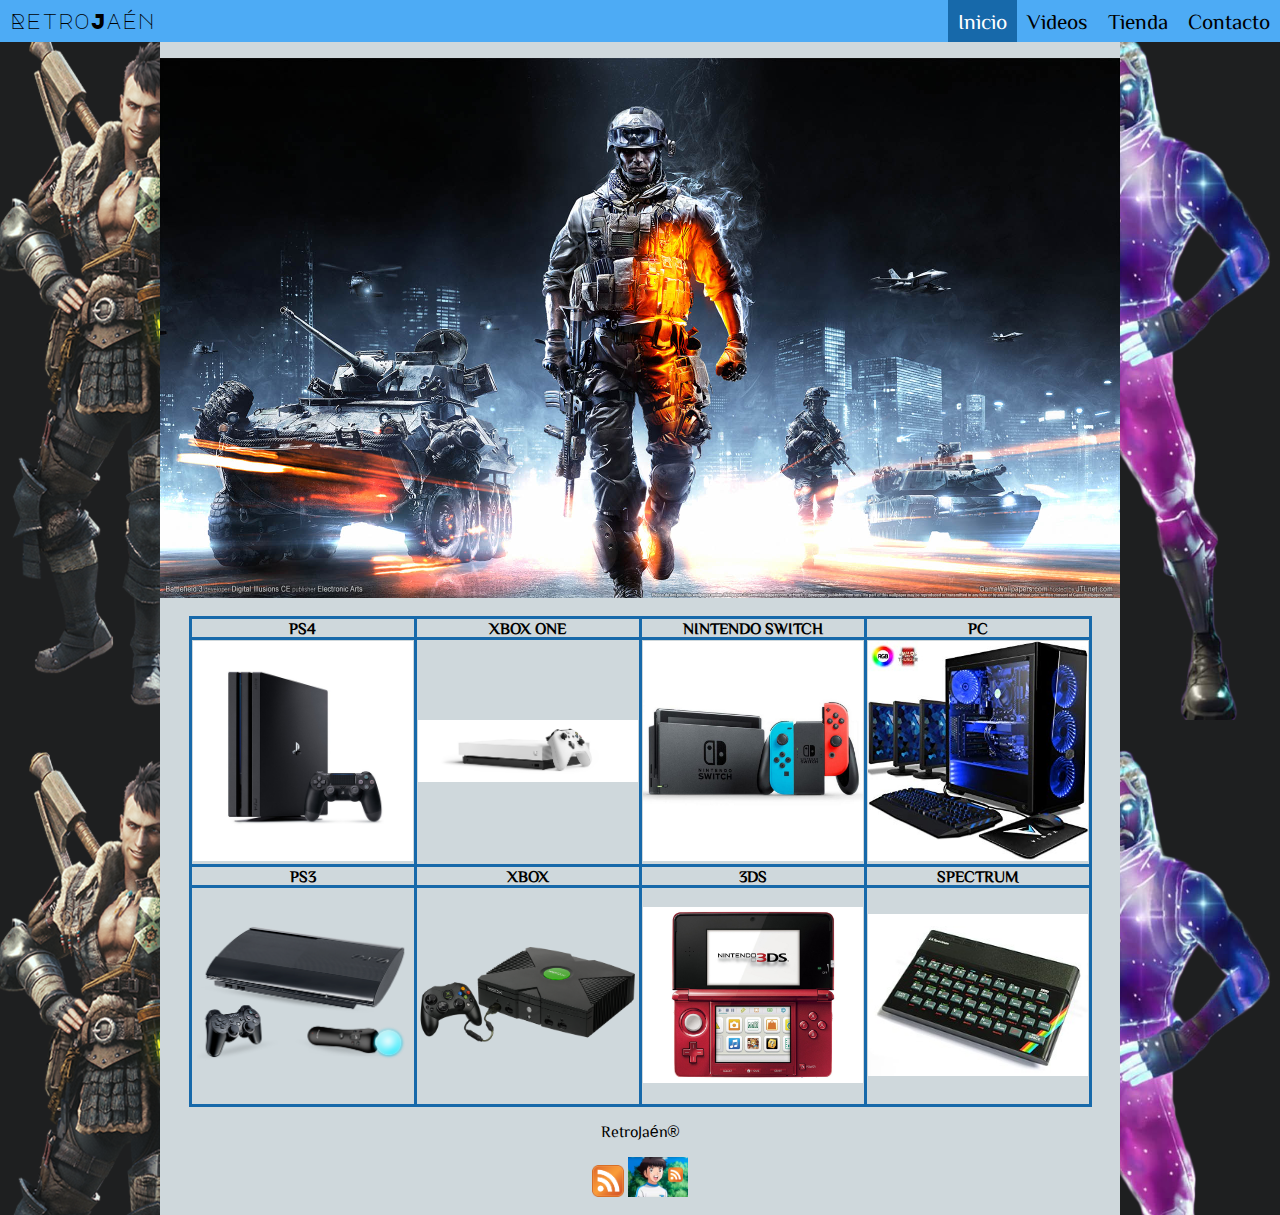
<file: index.html>
<!DOCTYPE html>
<html lang="es">

<head>
    <meta charset="UTF-8">
    <title>RetroJaén</title>

    <!-- Fuentes -->
    <!-- <link href="https://fonts.googleapis.com/css?family=Roboto" rel="stylesheet"> -->
    <link href="https://fonts.googleapis.com/css?family=Major+Mono+Display" rel="stylesheet">
    <link href="https://fonts.googleapis.com/css?family=ZCOOL+XiaoWei" rel="stylesheet">

    <!-- Estilos -->
    <link rel="stylesheet" href="css/general.css">
    <link rel="stylesheet" href="css/index.css">
</head>

<body>
    <nav id="navegacion">
        <p>RetroJaén</p>
        <ul>
            <li class="activo"><a href="index.html">Inicio</a></li>
            <li><a href="html/videos.html">Videos</a></li>
            <li><a href="html/tienda.html">Tienda</a></li>
            <li><a href="html/contacto.html">Contacto</a></li>
        </ul>
    </nav>
    <div id="contenedor">
        <div id="slider">
            <ul>
                <li><img src="imagenes/slider/btf.jpg" alt=""></li>
                <li><img src="imagenes/slider/fifa.jpg" alt=""></li>
                <li><img src="imagenes/slider/rd2.jpg" alt=""></li>
                <li><img src="imagenes/slider/fortnite1.jpg" alt=""></li>
            </ul>
        </div>
        <table id="plataformas">
            <tr>
                <th>PS4</th>
                <th>XBOX ONE</th>
                <th>NINTENDO SWITCH</th>
                <th>PC</th>
            </tr>
            <tr>
                <td><a href="html/videos.html"><img src="imagenes/consolas/ps4.jpg" alt="" /></a></td>
                <td><a href="html/videos.html"><img src="imagenes/consolas/xboxone.jpeg" alt="" /></a></td>
                <td><a href="html/videos.html"><img src="imagenes/consolas/switch.jpg" alt="" /></a></td>
                <td><a href="html/videos.html"><img src="imagenes/consolas/pc.jpg" alt="" /></a></td>
            </tr>
            <tr>
                <th>PS3</th>
                <th>XBOX</th>
                <th>3DS</th>
                <th>SPECTRUM</th>
            </tr>
            <tr>
                <td><a href="html/videos.html"><img src="imagenes/consolas/ps3.png" alt="" /></a></td>
                <td><a href="html/videos.html"><img src="imagenes/consolas/xbox.png" alt="" /></a></td>
                <td><a href="html/videos.html"><img src="imagenes/consolas/3ds.jpg" alt="" /></a></td>
                <td><a href="html/videos.html"><img src="imagenes/consolas/spectrum.jpg" alt="" /></a></td>
            </tr>
        </table>
        <footer>
            <p>RetroJaén®</p>
            <p><a href="https://jol123.github.io/web17/feed.xml"><img src="imagenes/rss.png" width="32" height="32"></a>
             
          <a href="https://jol123.github.io/web17/feedatom.xml"><img src="imagenes/oliverssatom.jpg" width="60" height="40"></a>
            </p>
           
        </footer>
        
    </div>
</body>

</html>
</file>
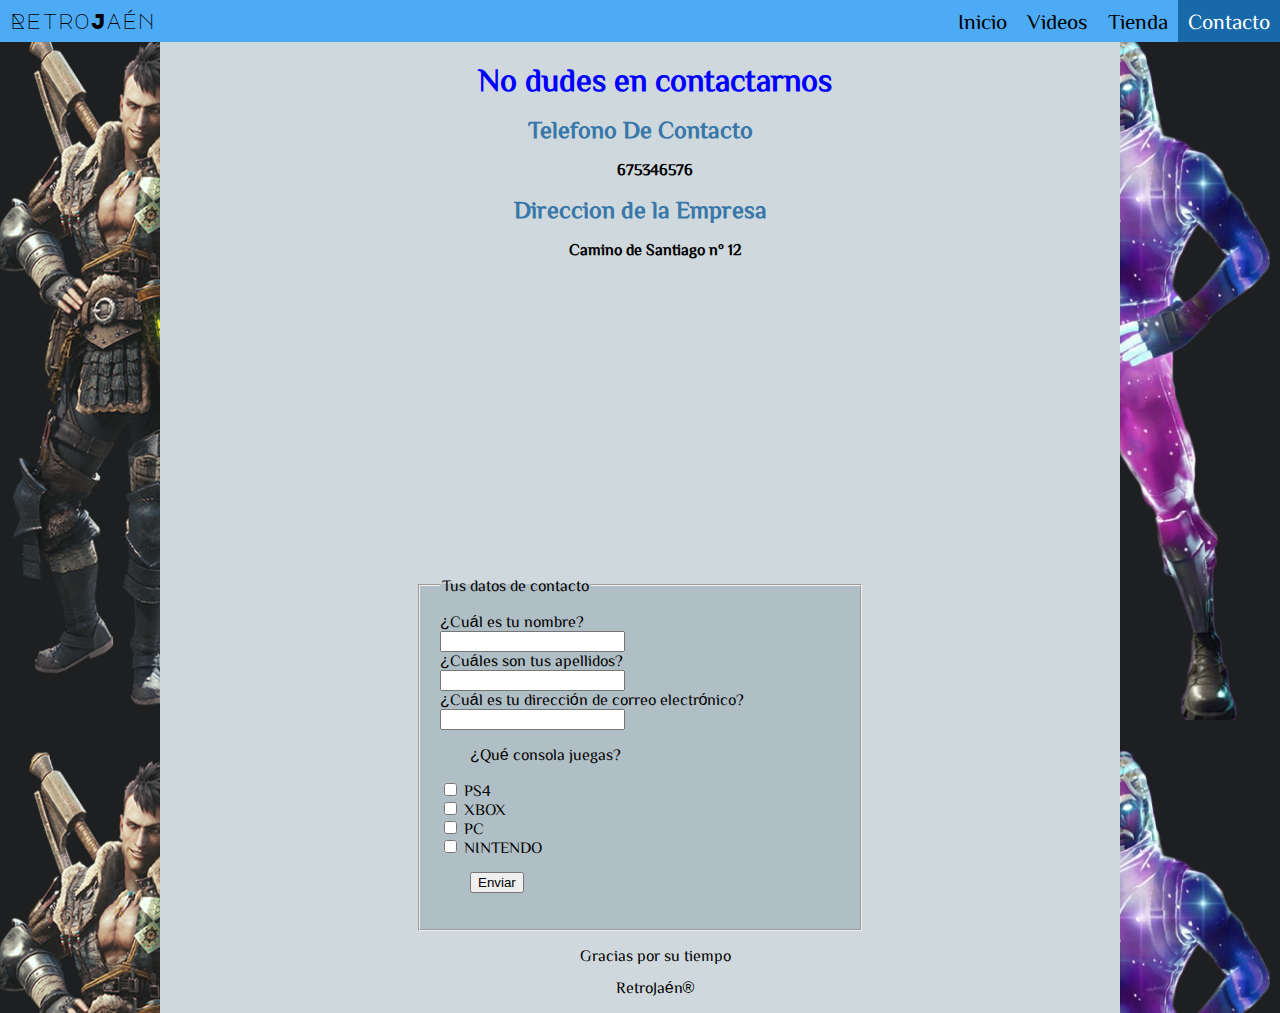
<file: html/contacto.html>
<!DOCTYPE html>
<html lang="es">
<head>
	<meta charset="UTF-8">
	<title>Contacto</title>
    <link rel="stylesheet" href="../css/general.css">
	 <link rel="stylesheet" href="../css/contacto.css" type="text/css"/>
    <link href="https://fonts.googleapis.com/css?family=Major+Mono+Display" rel="stylesheet">
    <link href="https://fonts.googleapis.com/css?family=ZCOOL+XiaoWei" rel="stylesheet">
	</head>
	<body>
	<nav id="navegacion">
        <p>RetroJaén</p>
        <ul>
            <li><a href="../index.html">Inicio</a></li>
            <li><a href="videos.html">Videos</a></li>
            <li><a href="tienda.html">Tienda</a></li>
            <li class="activo"><a href="contacto.html">Contacto</a></li>
        </ul>
    </nav>
	
		
   <div id="contenedor"> 
       
     
      <h1>No dudes en contactarnos</h1>
       <h2>Telefono De Contacto</h2>
       	<p><b>675346576</b></p>
     <h2>Direccion de la Empresa</h2>
     <p><b>Camino de Santiago nº 12</b></p>
      
   <iframe src="https://www.google.com/maps/embed?pb=!1m14!1m12!1m3!1d224.30770705025242!2d-3.7889125841781186!3d37.77368072129419!2m3!1f61.450185689096934!2f0!3f0!3m2!1i1024!2i768!4f35!5e1!3m2!1ses!2ses!4v1544726612510" width="400" height="300" frameborder="0" style="border:0" allowfullscreen></iframe>
	
<form method="post" action="tratamiento.php">
<fieldset>

       <legend>Tus datos de contacto</legend> <!-- Título del conjunto de campos --> 

      <label for="nombre">¿Cuál es tu nombre?</label></br>

       <input type="text" name="nombre" id="nombre" required /></br>
       <label for="apellidos">¿Cuáles son tus apellidos?</label></br>

       <input type="text" name="apellido" id="apellido" required /></br>

       <label for="email">¿Cuál es tu dirección de correo electrónico?</label></br>

       <input type="email" name="email" id="email" required /></br>

      <p>¿Qué consola juegas?</p>
       <input type="checkbox" name="PS4" id="PS4" /> <label for="PS4">PS4</label><br />
       <input type="checkbox" name="XBOX" id="XBOX" /> <label for="XBOX">XBOX</label><br />
       <input type="checkbox" name="PC" id="PC" /> <label for="PC">PC</label><br />
       <input type="checkbox" name="NINTENDO" id="NINTENDO" /> <label for="NINTENDO">NINTENDO</label>

     <br>
     <p><input type="submit" value="Enviar" ></p>
   </fieldset>
   
   

</form>
</form>
<p>Gracias por su tiempo</p>
        <footer>
            <p>RetroJaén®</p>
        </footer>
</div>
</body>
</html>
</file>
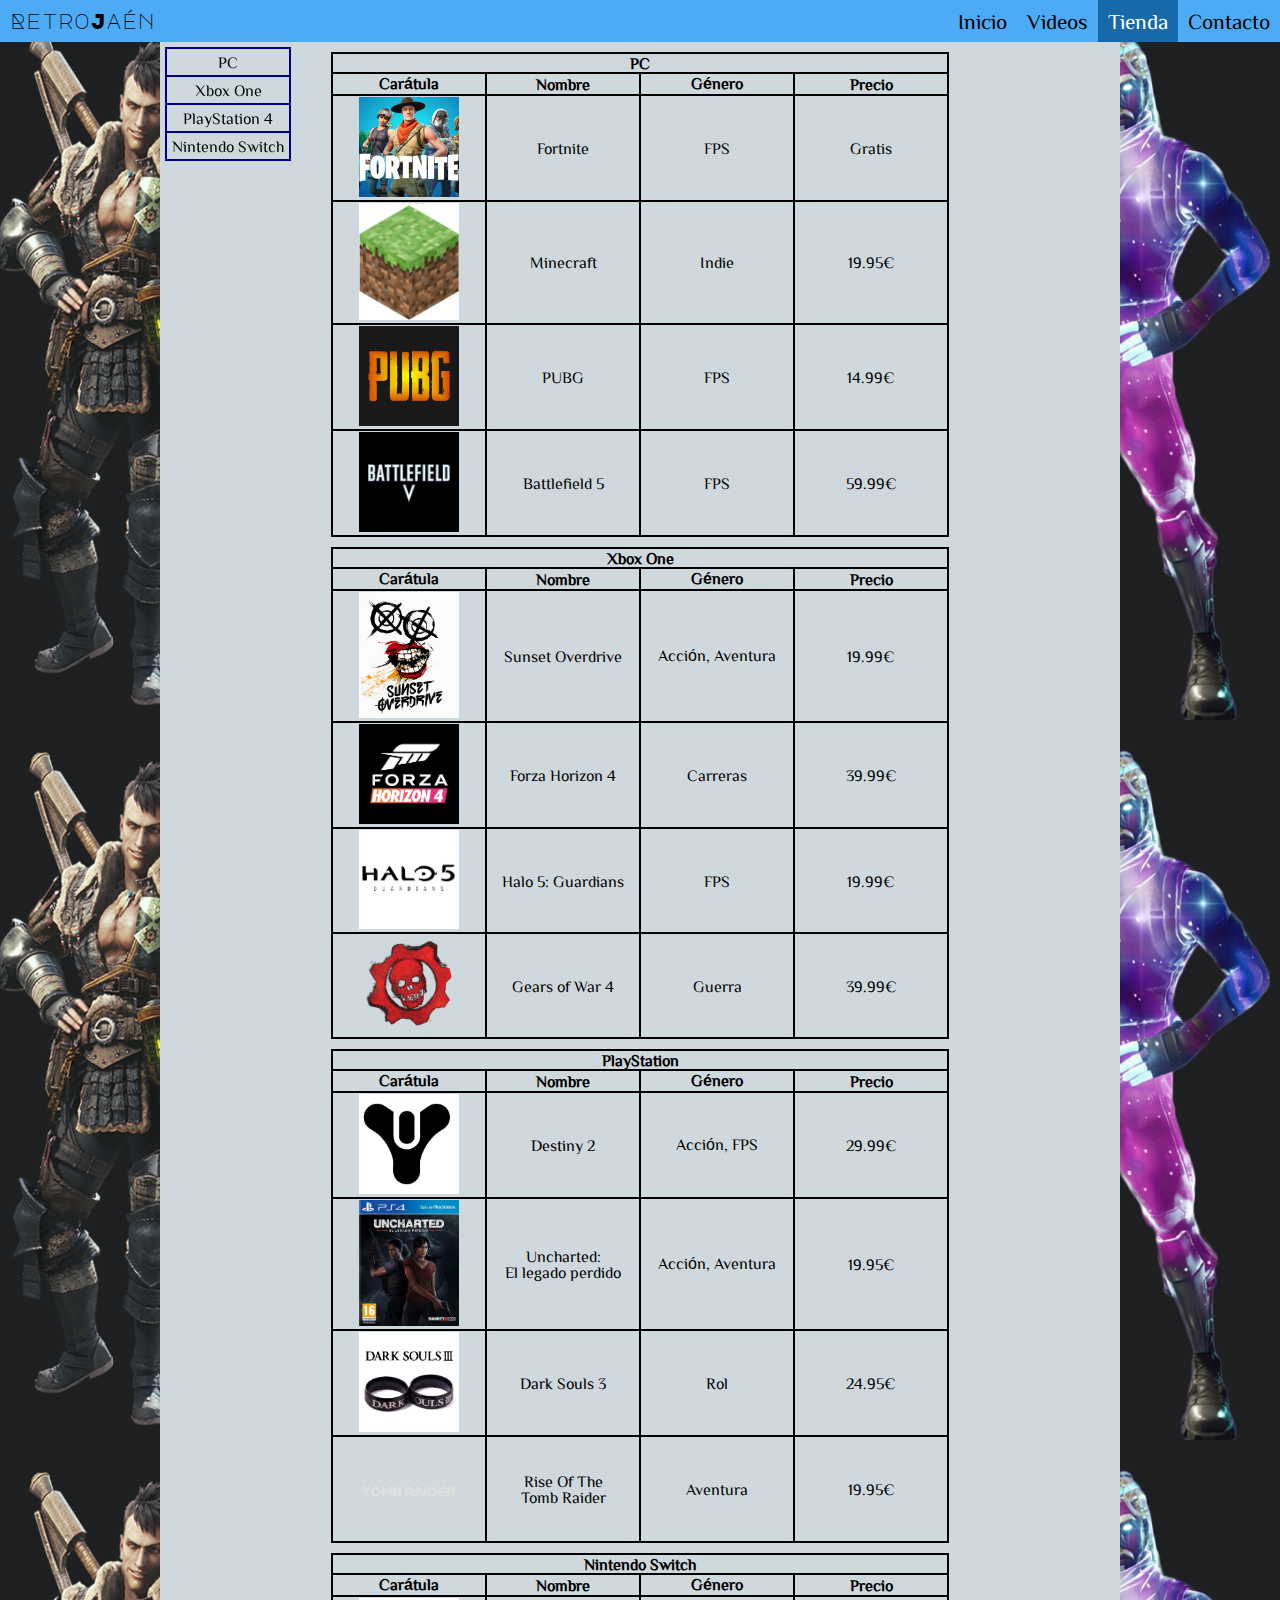
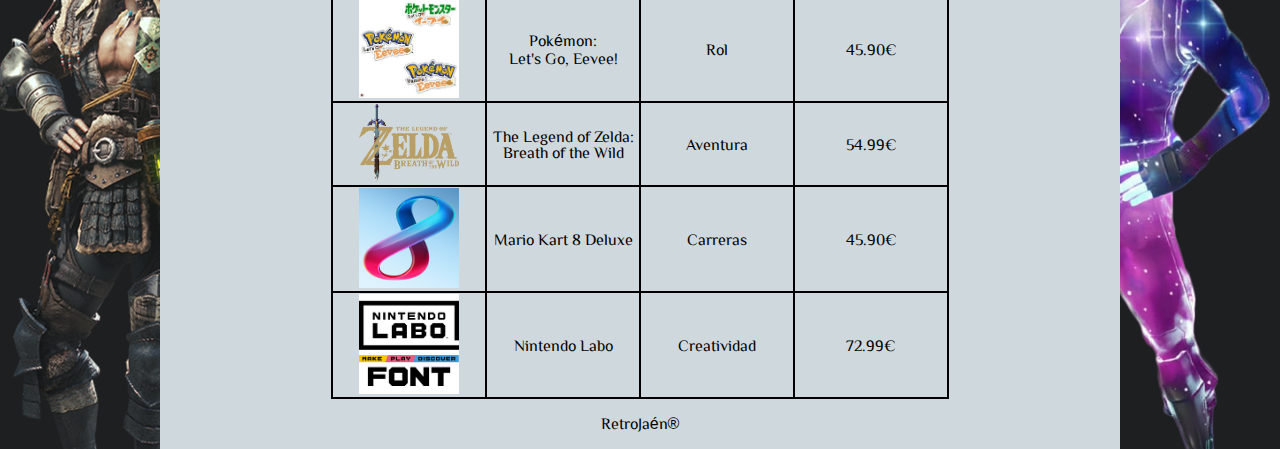
<file: html/tienda.html>
<!DOCTYPE html>
<html lang="es">
<head>
	<meta charset="UTF-8">
	<title>Tienda</title>

	<!-- Fuentes -->
    <link href="https://fonts.googleapis.com/css?family=Major+Mono+Display" rel="stylesheet">
    <link href="https://fonts.googleapis.com/css?family=ZCOOL+XiaoWei" rel="stylesheet">

    <!-- Estilos -->
    <link rel="stylesheet" href="../css/general.css">
    <link rel="stylesheet" href="../css/tienda.css">
</head>
<body>
	<nav id="navegacion">
		<p>RetroJaén</p>
		<ul>
            <li><a href="../index.html">Inicio</a></li>
            <li><a href="videos.html">Videos</a></li>
            <li class="activo"><a href="tienda.html">Tienda</a></li>
            <li><a href="contacto.html">Contacto</a></li>
        </ul>
	</nav>
	<div id="contenedor">
		<aside id="categorias">
			<ul>
				<li><a href="#tabla_juegos_pc">PC</a></li>
				<li><a href="#tabla_juegos_xbox">Xbox One</a></li>
				<li><a href="#tabla_juegos_playstation">PlayStation 4</a></li>
				<li><a href="#tabla_juegos_switch">Nintendo Switch</a></li>
			</ul>
		</aside>

		<!-- Tabla para juegos de PC -->
		<table id="tabla_juegos_pc" class="tabla_juegos">
			<thead>
				<tr>
					<th colspan="4">PC</th>
				</tr>
				<tr>
					<th>Carátula</th>
					<th>Nombre</th>
					<th>Género</th>
					<th>Precio</th>
				</tr>
			</thead>
			<tbody>
				<tr>
					<td><a href="https://www.epicgames.com/fortnite/es-ES/buy-now/battle-royale"><img src="../imagenes/logos/fortnite.png" width="100" alt=""></a></td>
					<td>Fortnite</td>
					<td>FPS</td>
					<td>Gratis</td>
				</tr>
				<tr>
					<td><a href="https://minecraft.net/es-es/"><img src="../imagenes/logos/mc.jpeg" width="100" alt=""></a></td>
					<td>Minecraft</td>
					<td>Indie</td>
					<td>19.95€</td>
				</tr>
				<tr>
					<td><a href="https://www.pubg.com/es/"><img src="../imagenes/logos/pubg.jpg" width="100" alt=""></a></td>
					<td>PUBG</td>
					<td>FPS</td>
					<td>14.99€</td>
				</tr>
				<tr>
					<td><a href="https://www.origin.com/esp/en-us/store/battlefield/battlefield-v"><img src="../imagenes/logos/bf5.jpeg" width="100" alt=""></a></td>
					<td>Battlefield 5</td>
					<td>FPS</td>
					<td>59.99€</td>
				</tr>
			</tbody>
		</table>


		<!-- Tabla para juegos de Xbox -->
		<table id="tabla_juegos_xbox" class="tabla_juegos">
			<thead>
				<tr>
					<th colspan="4">Xbox One</th>
				</tr>
				<tr>
					<th>Carátula</th>
					<th>Nombre</th>
					<th>Género</th>
					<th>Precio</th>
				</tr>
			</thead>
			<tbody>
				<tr>
					<td><a href="https://www.microsoft.com/es-es/p/sunset-overdrive/brzhfr5xblqs?activetab=pivot:overviewtab"><img src="../imagenes/logos/sunset.jpg" width="100" alt=""></a></td>
					<td>Sunset Overdrive</td>
					<td>Acción, Aventura</td>
					<td>19.99€</td>
				</tr>
				<tr>
					<td><a href="https://forzamotorsport.net/en-us/games/fh4"><img src="../imagenes/logos/forzah4.png" width="100" alt=""></a></td>
					<td>Forza Horizon 4</td>
					<td>Carreras</td>
					<td>39.99€</td>
				</tr>
				<tr>
					<td><a href="https://www.microsoft.com/es-es/p/halo-5-guardians/"><img src="../imagenes/logos/halo5.png" width="100" alt=""></a></td>
					<td>Halo 5: Guardians</td>
					<td>FPS</td>
					<td>19.99€</td>
				</tr>
				<tr>
					<td><a href="https://gearsofwar.com/es-es/games/gears-of-war-4"><img src="../imagenes/logos/gearsw4.png" width="100" alt=""></a></td>
					<td>Gears of War 4</td>
					<td>Guerra</td>
					<td>39.99€</td>
				</tr>
			</tbody>
		</table>


		<!-- Tabla para juegos de PlayStation -->
		<table id="tabla_juegos_playstation" class="tabla_juegos">
			<thead>
				<tr>
					<th colspan="4">PlayStation</th>
				</tr>
				<tr>
					<th>Carátula</th>
					<th>Nombre</th>
					<th>Género</th>
					<th>Precio</th>
				</tr>
			</thead>
			<tbody>
				<tr>
					<td><a href="https://www.destinythegame.com/es/home"><img src="../imagenes/logos/destiny2.jpg" width="100" alt=""></a></td>
					<td>Destiny 2</td>
					<td>Acción, FPS</td>
					<td>29.99€</td>
				</tr>
				<tr>
					<td><a href="https://www.game.es/uncharted-el-legado-perdido-playstation-4-137588"><img src="../imagenes/logos/uncharted.jpg" width="100" alt=""></a></td>
					<td>Uncharted:<br> El legado perdido</td>
					<td>Acción, Aventura</td>
					<td>19.95€</td>
				</tr>
				<tr>
					<td><a href="https://www.game.es/dark-souls-iii-playstation-4-115105"><img src="../imagenes/logos/ds3.png" width="100" alt=""></a></td>
					<td>Dark Souls 3</td>
					<td>Rol</td>
					<td>24.95€</td>
				</tr>
				<tr>
					<td><a href="https://www.game.es/rise-of-the-tomb-raider-20-aniversario-playstation-4-138160"><img src="../imagenes/logos/tombraider.png" width="100" alt=""></a></td>
					<td>Rise Of The<br> Tomb Raider</td>
					<td>Aventura</td>
					<td>19.95€</td>
				</tr>
			</tbody>
		</table>


		<!-- Tabla para juegos de Switch -->
		<table id="tabla_juegos_switch" class="tabla_juegos">
			<thead>
				<tr>
					<th colspan="4">Nintendo Switch</th>
				</tr>
				<tr>
					<th>Carátula</th>
					<th>Nombre</th>
					<th>Género</th>
					<th>Precio</th>
				</tr>
			</thead>
			<tbody>
				<tr>
					<td><a href="https://www.amazon.es/Nintendo-Pok%C3%A9mon-Lets-Go-Eevee/dp/B07DDWXZFQ"><img src="../imagenes/logos/pkeevee.jpeg" width="100" alt=""></a></td>
					<td>Pokémon:<br> Let's Go, Eevee!</td>
					<td>Rol</td>
					<td>45.90€</td>
				</tr>
				<tr>
					<td><a href="https://www.zelda.com/breath-of-the-wild/es/"><img src="../imagenes/logos/botw.png" width="100" alt=""></a></td>
					<td>The Legend of Zelda:<br> Breath of the Wild</td>
					<td>Aventura</td>
					<td>54.99€</td>
				</tr>
				<tr>
					<td><a href="https://mariokart8.nintendo.com/es/"><img src="../imagenes/logos/mk8d.jpg" width="100" alt=""></a></td>
					<td>Mario Kart 8 Deluxe</td>
					<td>Carreras</td>
					<td>45.90€</td>
				</tr>
				<tr>
					<td><a href="https://www.nintendo.es/Nintendo-Labo/Nintendo-Labo-1328637.html"><img src="../imagenes/logos/labo.png" width="100" alt=""></a></td>
					<td>Nintendo Labo</td>
					<td>Creatividad</td>
					<td>72.99€</td>
				</tr>
			</tbody>
		</table>
        <footer>
            <p>RetroJaén®</p>
        </footer>
	</div>
</body>
</html>
</file>
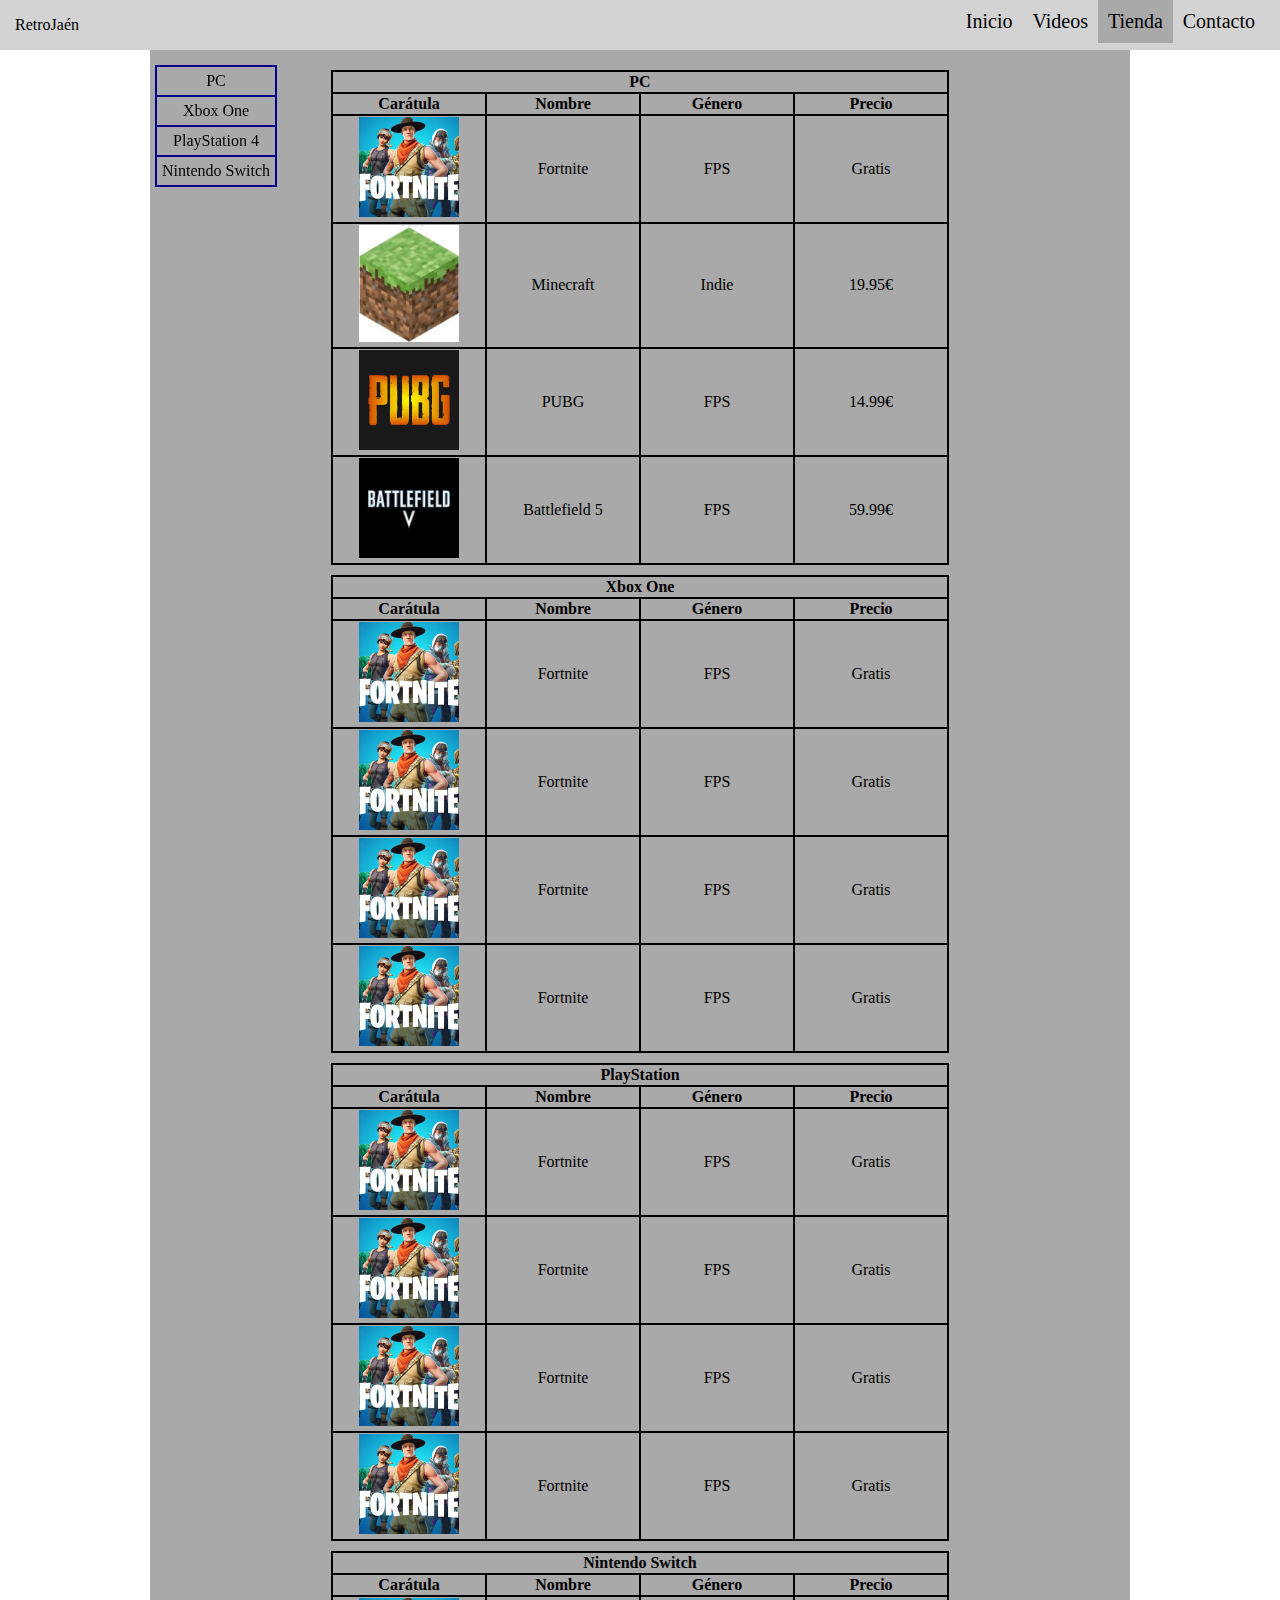
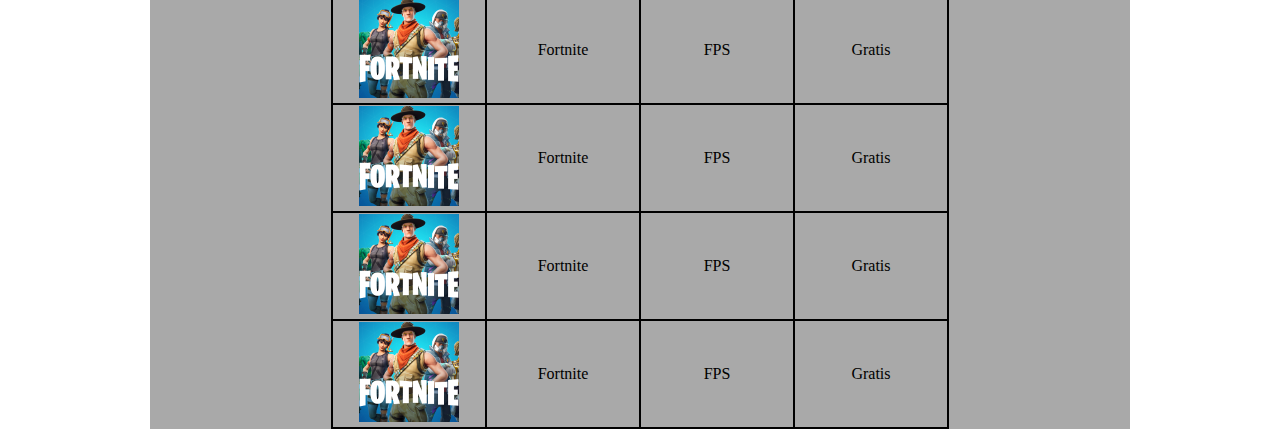
<file: old/Tema 3/pruebas.html>
<!DOCTYPE html>
<html>
<head>
	<meta charset="UTF-8">
	<title>Mi página</title>
	<link rel="stylesheet" type="text/css" href="navegacion.css">
	<style>
		body {
			margin: 0;
			margin-top: 50px;
			position: relative;
		}
		#contenedor {
			display: block;
			position: relative;
			padding-top: 10px;
			margin: 0px auto 0 auto;
			width: 980px;
			background-color: darkgrey;
		}

		#categorias {
			position: fixed;
			border: 1px solid darkblue;
			margin: 5px;
		}
		#categorias ul {
			list-style-type: none;
			margin: 0 auto;
			padding: 0;
		}
		#categorias ul li {
			border: 1px solid darkblue;
		}
		#categorias ul li a {
			display: block;
			text-decoration: none;
			color: black;
			margin: 0;
			padding: 5px;
			text-align: center;
		}
		#categorias ul li a:hover {
			background-color: grey;
			transition: 250ms ease-in-out;
		}
		
		.tabla_juegos {
			float: center;
			margin: 10px auto;
		}
		.tabla_juegos, .tabla_juegos th, .tabla_juegos td {
			border-collapse: collapse;
			border: 2px solid black;
			min-width: 150px;
			text-align: center;
		}
	</style>
</head>
<body>
	<nav id="navegacion">
		<p>RetroJaén</p>
		<ul>
			<li><a href="#">Inicio</a></li>
			<li><a href="#">Videos</a></li>
			<li class="menu-activo"><a href="#">Tienda</a></li>
			<li><a href="#">Contacto</a></li>
		</ul>
	</nav>
	<div id="contenedor">
		<aside id="categorias">
			<ul>
				<li><a href="#tabla_juegos_pc">PC</a></li>
				<li><a href="#tabla_juegos_xbox">Xbox One</a></li>
				<li><a href="#tabla_juegos_playstation">PlayStation 4</a></li>
				<li><a href="#tabla_juegos_switch">Nintendo Switch</a></li>
			</ul>
		</aside>

		<!-- Tabla para juegos de PC -->
		<table id="tabla_juegos_pc" class="tabla_juegos">
			<thead>
				<tr>
					<th colspan="4">PC</th>
				</tr>
				<tr>
					<th>Carátula</th>
					<th>Nombre</th>
					<th>Género</th>
					<th>Precio</th>
				</tr>
			</thead>
			<tbody>
				<tr>
					<td><img src="imagenes/logo_fortnite.png" width="100px"></td>
					<td>Fortnite</td>
					<td>FPS</td>
					<td>Gratis</td>
				</tr>
				<tr>
					<td><img src="imagenes/logos/mc.jpeg" width="100px"></td>
					<td>Minecraft</td>
					<td>Indie</td>
					<td>19.95€</td>
				</tr>
				<tr>
					<td><img src="imagenes/logos/pubg.jpg" width="100px"></td>
					<td>PUBG</td>
					<td>FPS</td>
					<td>14.99€</td>
				</tr>
				<tr>
					<td><img src="imagenes/logos/bf5.jpeg" width="100px"></td>
					<td>Battlefield 5</td>
					<td>FPS</td>
					<td>59.99€</td>
				</tr>
			</tbody>
		</table>


		<!-- Tabla para juegos de Xbox -->
		<table id="tabla_juegos_xbox" class="tabla_juegos">
			<thead>
				<tr>
					<th colspan="4">Xbox One</th>
				</tr>
				<tr>
					<th>Carátula</th>
					<th>Nombre</th>
					<th>Género</th>
					<th>Precio</th>
				</tr>
			</thead>
			<tbody>
				<tr>
					<td><img src="imagenes/logo_fortnite.png" width="100px"></td>
					<td>Fortnite</td>
					<td>FPS</td>
					<td>Gratis</td>
				</tr>
				<tr>
					<td><img src="imagenes/logo_fortnite.png" width="100px"></td>
					<td>Fortnite</td>
					<td>FPS</td>
					<td>Gratis</td>
				</tr>
				<tr>
					<td><img src="imagenes/logo_fortnite.png" width="100px"></td>
					<td>Fortnite</td>
					<td>FPS</td>
					<td>Gratis</td>
				</tr>
				<tr>
					<td><img src="imagenes/logo_fortnite.png" width="100px"></td>
					<td>Fortnite</td>
					<td>FPS</td>
					<td>Gratis</td>
				</tr>
			</tbody>
		</table>


		<!-- Tabla para juegos de PlayStation -->
		<table id="tabla_juegos_playstation" class="tabla_juegos">
			<thead>
				<tr>
					<th colspan="4">PlayStation</th>
				</tr>
				<tr>
					<th>Carátula</th>
					<th>Nombre</th>
					<th>Género</th>
					<th>Precio</th>
				</tr>
			</thead>
			<tbody>
				<tr>
					<td><img src="imagenes/logo_fortnite.png" width="100px"></td>
					<td>Fortnite</td>
					<td>FPS</td>
					<td>Gratis</td>
				</tr>
				<tr>
					<td><img src="imagenes/logo_fortnite.png" width="100px"></td>
					<td>Fortnite</td>
					<td>FPS</td>
					<td>Gratis</td>
				</tr>
				<tr>
					<td><img src="imagenes/logo_fortnite.png" width="100px"></td>
					<td>Fortnite</td>
					<td>FPS</td>
					<td>Gratis</td>
				</tr>
				<tr>
					<td><img src="imagenes/logo_fortnite.png" width="100px"></td>
					<td>Fortnite</td>
					<td>FPS</td>
					<td>Gratis</td>
				</tr>
			</tbody>
		</table>


		<!-- Tabla para juegos de Switch -->
		<table id="tabla_juegos_switch" class="tabla_juegos">
			<thead>
				<tr>
					<th colspan="4">Nintendo Switch</th>
				</tr>
				<tr>
					<th>Carátula</th>
					<th>Nombre</th>
					<th>Género</th>
					<th>Precio</th>
				</tr>
			</thead>
			<tbody>
				<tr>
					<td><img src="imagenes/logo_fortnite.png" width="100px"></td>
					<td>Fortnite</td>
					<td>FPS</td>
					<td>Gratis</td>
				</tr>
				<tr>
					<td><img src="imagenes/logo_fortnite.png" width="100px"></td>
					<td>Fortnite</td>
					<td>FPS</td>
					<td>Gratis</td>
				</tr>
				<tr>
					<td><img src="imagenes/logo_fortnite.png" width="100px"></td>
					<td>Fortnite</td>
					<td>FPS</td>
					<td>Gratis</td>
				</tr>
				<tr>
					<td><img src="imagenes/logo_fortnite.png" width="100px"></td>
					<td>Fortnite</td>
					<td>FPS</td>
					<td>Gratis</td>
				</tr>
			</tbody>
		</table>
	</div>
</body>
</html>
</file>
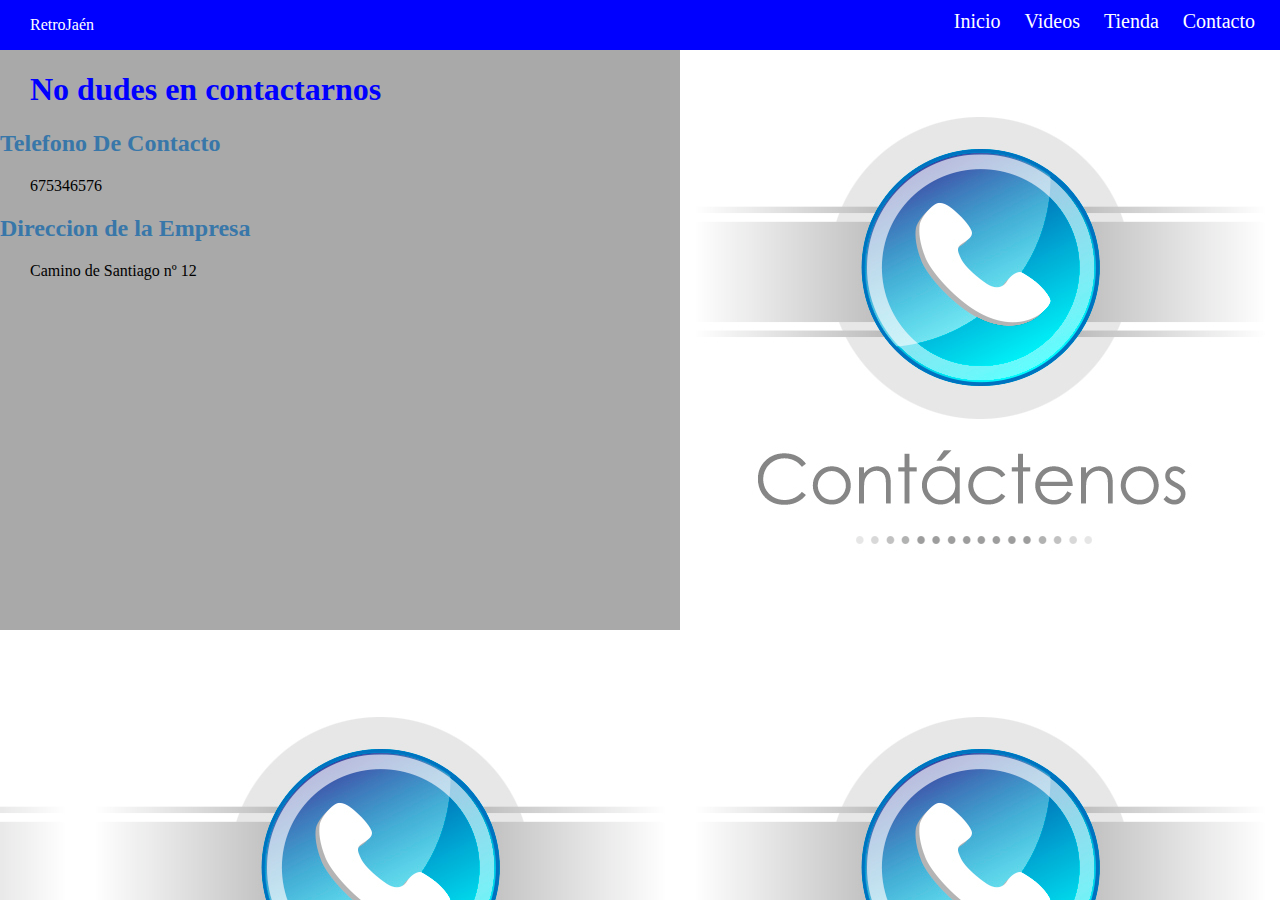
<file: old/Pagina WEB Html/contacto/contacto.html>
<!DOCTYPE html>
<html>
<head>
	<meta charset="UTF-8">
	<title>Contacto</title>
	 <link rel="stylesheet" href="contacto.css" type="text/css"/>
	</head>
	<body>
	<nav id="navegacion">
		<p>RetroJaén</p>
		<ul>
			<li><a href="../principal.html">Inicio</a></li>
			<li><a href="">Videos</a></li>
			<li><a href="">Tienda</a></li>
			<li><a href="contacto.html">Contacto</a></li>
		</ul>
	</nav>
	
		
   <div id="contenedor"> 
       
     
      <h1>No dudes en contactarnos</h1>
       <h2>Telefono De Contacto</h2>
       	<p>675346576</p>
     <h2>Direccion de la Empresa</h2>
     <p>Camino de Santiago nº 12</p>
      
   <iframe src="https://www.google.com/maps/embed?pb=!1m14!1m12!1m3!1d224.30770705025242!2d-3.7889125841781186!3d37.77368072129419!2m3!1f61.450185689096934!2f0!3f0!3m2!1i1024!2i768!4f35!5e1!3m2!1ses!2ses!4v1544726612510" width="400" height="300" frameborder="0" style="border:0" allowfullscreen></iframe>
	</div>
</body>
</html>
</file>
<file: css/general.css>
body {
    margin: 0;
    background-color: rgb(30, 31, 32);
    font-family: 'ZCOOL XiaoWei', 'Arial Narrow Bold', sans-serif;
    background-image: url("../imagenes/fondo.png");
    background-size: 100%;
}

/* Navegación */
#navegacion {
    z-index: 99;
    position: fixed;
    top: 0;
    padding: 0;
    margin: 0;
    width: 100%;
    height: 42px;
    background-color: #4dabf5;
    font-size: 16pt;
}

#navegacion>p {
    display: inline-block;
    margin: 0;
    padding: 10px;
    color: black;
    font-family: 'Major Mono Display';

    /* Para evitar que el usuario pueda seleccionar el texto */
         user-select: none;
    -moz-user-select: none;
}

#navegacion>ul {
    display: inline-flex;
    float: right;
    margin: 0;
    padding: 0;
    list-style-type: none;
}

#navegacion>ul>li {
    display: inline-block;
    margin: 0;
    padding: 0;
    color: black;
}

#navegacion>ul>li.activo {
    background-color: #1769aa;
    color: white;
}

#navegacion a {
    display: inline-block;
    margin: 0;
    padding: 10px;
    color: inherit;
    text-decoration: none;
}

#navegacion a:hover {
    background-color: #2196f3;
    text-decoration: none;
    transition: 200ms ease-in-out;
}
#navegacion li.activo a:hover {
    background-color: #1769aa;
}

/* Contenedor */
#contenedor {
    position: relative;
    margin: 42px auto 0 auto;
    padding: 0;
    background-color: #cfd8dc;
    z-index: 1;
    width: 960px;
    overflow: hidden;

    /* border: 2px solid blue; */
    /* height: 1200px; */
}

/* Footer */
footer {
    text-align: center;
    
}
</file>
<file: css/index.css>
/* Contenedor de la pagina principal */
#contenedor table img {
    width: 220px;
}

/* Slider */
#slider {
	width: 100%;
    margin: 0;
    padding: 0;
    overflow: hidden;
    /* background-color: transparent; */
    /* border: 2px solid red; */
}

#slider ul {
	display: flex;
	padding: 0;
	width: 400%;

	animation: cambio 20s infinite alternate ease-in-out;
}

#slider li {
	width: 100%;
	list-style: none;
}

#slider img {
    width: 960px;
    /* height: 960px * 9 / 16; */
}

@keyframes cambio {
	0% {margin-left: 0;}
	20% {margin-left: 0;}

	25% {margin-left: -100%;}
	45% {margin-left: -100%;}

	50% {margin-left: -200%;}
	70% {margin-left: -200%;}

	75% {margin-left: -300%;}
	100% {margin-left: -300%;}
}

/* Tabla */
#plataformas, #plataformas td, #plataformas th {
    margin: 0 auto;
    text-align: center;
    border: 3px solid #1769aa;
    border-collapse: collapse;
}
</file>
<file: css/contacto.css>
article{
	background: grey;
	border: 1px solid black;
	padding: 20px;
	margin-bottom: 15px;
}
header, section, footer, aside, nav, article, figure, figcaption,hgroup {
 display: block;

}
iframe,h1,p{
	padding-left:30px ;
}
h1{
	color: blue;
}
h2{
	color: #3877a9 ;
}

#contenedor {
	text-align: center;
}

fieldset {
	width: 400px;
	padding: 20px;
	margin: 0 auto;
	text-align: left;
	background-color: #b0bec5;
}
</file>
<file: css/tienda.css>
#categorias {
	position: fixed;
	border: 1px solid darkblue;
	margin: 5px;
}

#categorias ul {
	list-style-type: none;
	margin: 0 auto;
	padding: 0;
}

#categorias ul li {
	border: 1px solid darkblue;
}

#categorias ul li a {
	display: block;
	text-decoration: none;
	color: black;
	margin: 0;
	padding: 5px;
	text-align: center;
}

#categorias ul li a:hover {
	background-color: grey;
	transition: 250ms ease-in-out;
}

.tabla_juegos {
	float: center;
	margin: 10px auto;
}
.tabla_juegos, .tabla_juegos th, .tabla_juegos td {
	border-collapse: collapse;
	border: 2px solid black;
	min-width: 150px;
	text-align: center;
}
</file>
<file: old/Tema 3/navegacion.css>
#navegacion {
	z-index: 100;
	position: fixed;
	top: 0;
	width: 100%;
	background-color: lightgrey;
}
#navegacion p {
	display: inline;
	float: left;
	margin-left: 15px;
}
#navegacion ul {
	float: right;
	list-style-type: none;
	margin: 0;
	margin-right: 15px;
	padding: 0;
}
#navegacion ul li {
	display: inline;
	float: left;
	font-size:20px;
	padding: 0;
	margin: 0;
}
#navegacion ul li a {
	display: block;
	text-decoration: none;
	color: black;
	padding: 10px;
}
#navegacion ul li a:hover {
	background-color: gray;
}
.menu-activo {
	background-color: darkgrey;
}
</file>
<file: old/Pagina WEB Html/contacto/contacto.css>
body {
			margin: 0;
			background-image:url("../contacto.jpg");
 			background-position: right;
		}
		#navegacion {
			position: fixed;
			width: 100%;
			background-color: blue;
			padding: 0;
			margin: 0;
		}
		#navegacion p {
			display: inline;
			float: left;
			color: white;
		}
		#navegacion ul {
			float: right;
			margin: 0;
			margin-right: 15px;
			padding: 0;
		}
		#navegacion li {
			display: inline-block;
			list-style: none;
			font-size:20px;
			padding: 10px;
			margin: 0;
		}
		#navegacion li a {
			display: block;
			text-decoration: none;
			color: white;
		}
		#navegacion li:hover {
			background-color: #3877a9;
		}
		#contenedor {
			padding-top: 50px;
			width: 680px;
			height: 580px;
			
			background-color: darkgrey;
		}
		article{
background: grey;
border: 1px solid black;
padding: 20px;
margin-bottom: 15px;
}
header, section, footer, aside, nav, article, figure, figcaption,hgroup {
 display: block;

}
iframe,h1,p{
	padding-left:30px ;
}
h1{
	color: blue;
}
h2{
	color: #3877a9 ;
}
</file>
